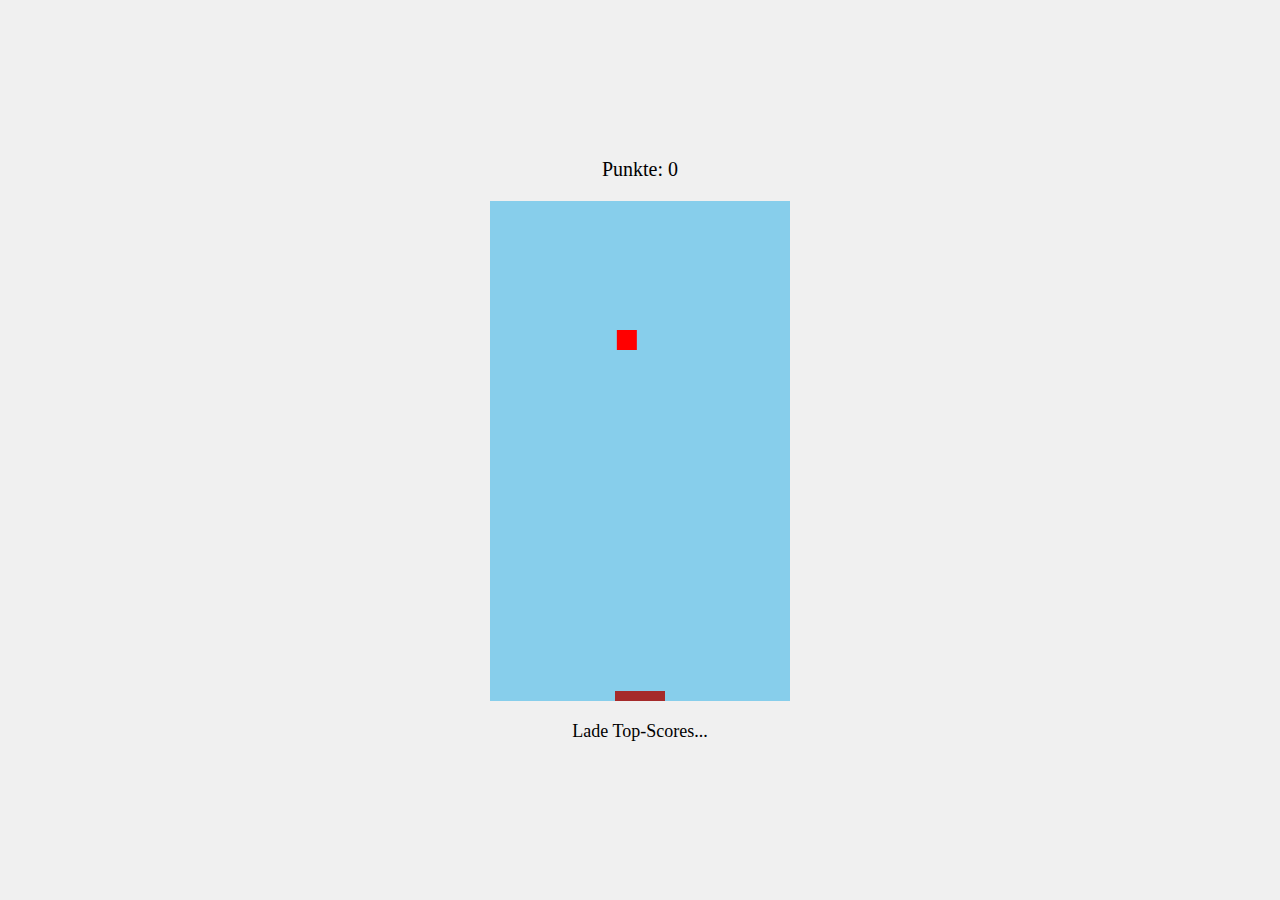
<file: game1/index.html>
<!DOCTYPE html>
<html lang="de">
<head>
    <meta charset="UTF-8">
    <meta name="viewport" content="width=device-width, initial-scale=1.0">
    <title>Einfaches Fangen-Spiel</title>
    <style>
        body {
            margin: 0;
            display: flex;
            flex-direction: column;
            justify-content: center;
            align-items: center;
            height: 100vh;
            background-color: #f0f0f0;
        }

        canvas {
            background-color: #87CEEB;
        }

        #scoreboard {
            font-size: 20px;
            margin-bottom: 20px;
        }

        #topScores {
            font-size: 18px;
            margin-top: 20px;
        }
    </style>
</head>
<body>
    <div id="scoreboard">Punkte: 0</div>
    <canvas id="gameCanvas" width="300" height="500"></canvas>
    <div id="topScores">Lade Top-Scores...</div>
    <script>
        const canvas = document.getElementById('gameCanvas');
        const ctx = canvas.getContext('2d');
        const scoreboard = document.getElementById('scoreboard');

        let basketX = canvas.width / 2 - 25;
        const basketWidth = 50;
        const basketHeight = 10;
        const basketSpeed = 5;

        let objectX = Math.random() * (canvas.width - 20);
        let objectY = 0;
        const objectSize = 20;
        const objectSpeed = 3;

        let score = 0;

        function drawBasket() {
            ctx.fillStyle = 'brown';
            ctx.fillRect(basketX, canvas.height - basketHeight, basketWidth, basketHeight);
        }

        function drawObject() {
            ctx.fillStyle = 'red';
            ctx.fillRect(objectX, objectY, objectSize, objectSize);
        }

        function updateScoreboard() {
            scoreboard.textContent = 'Punkte: ' + score;
        }

        function moveObject() {
            objectY += objectSpeed;

            if (objectY + objectSize > canvas.height) {
                if (objectX > basketX && objectX < basketX + basketWidth) {
                    score++;
                    updateScoreboard();
                    saveScore("Spieler", score);
                }
                resetObject();
            }
        }

        function resetObject() {
            objectX = Math.random() * (canvas.width - objectSize);
            objectY = 0;
        }

        function update() {
            ctx.clearRect(0, 0, canvas.width, canvas.height);
            drawBasket();
            drawObject();
            moveObject();

            requestAnimationFrame(update);
        }

        function moveBasket(e) {
            if (e.key === 'ArrowRight' && basketX + basketWidth < canvas.width) {
                basketX += basketSpeed;
            } else if (e.key === 'ArrowLeft' && basketX > 0) {
                basketX -= basketSpeed;
            }
        }

        function saveScore(playerName, score) {
            const xhr = new XMLHttpRequest();
            const url = "save_score.php";
            const params = "player_name=" + playerName + "&score=" + score;

            xhr.open("POST", url, true);
            xhr.setRequestHeader("Content-type", "application/x-www-form-urlencoded");
            xhr.onreadystatechange = function() {
                if (xhr.readyState === 4 && xhr.status === 200) {
                    console.log(xhr.responseText);
                }
            };
            xhr.send(params);
        }

        function getScores() {
            const xhr = new XMLHttpRequest();
            const url = "get_scores.php";

            xhr.open("GET", url, true);
            xhr.onreadystatechange = function() {
                if (xhr.readyState === 4 && xhr.status === 200) {
                    const scores = JSON.parse(xhr.responseText);
                    displayScores(scores);
                }
            };
            xhr.send();
        }

        function displayScores(scores) {
            let topScores = document.getElementById('topScores');
            topScores.innerHTML = "Top Scores:<br>";

            scores.forEach(function(score) {
                topScores.innerHTML += score.player_name + ": " + score.score + "<br>";
            });
        }

        document.addEventListener('keydown', moveBasket);
        update();
        getScores();
    </script>
</body>
</html>
</file>
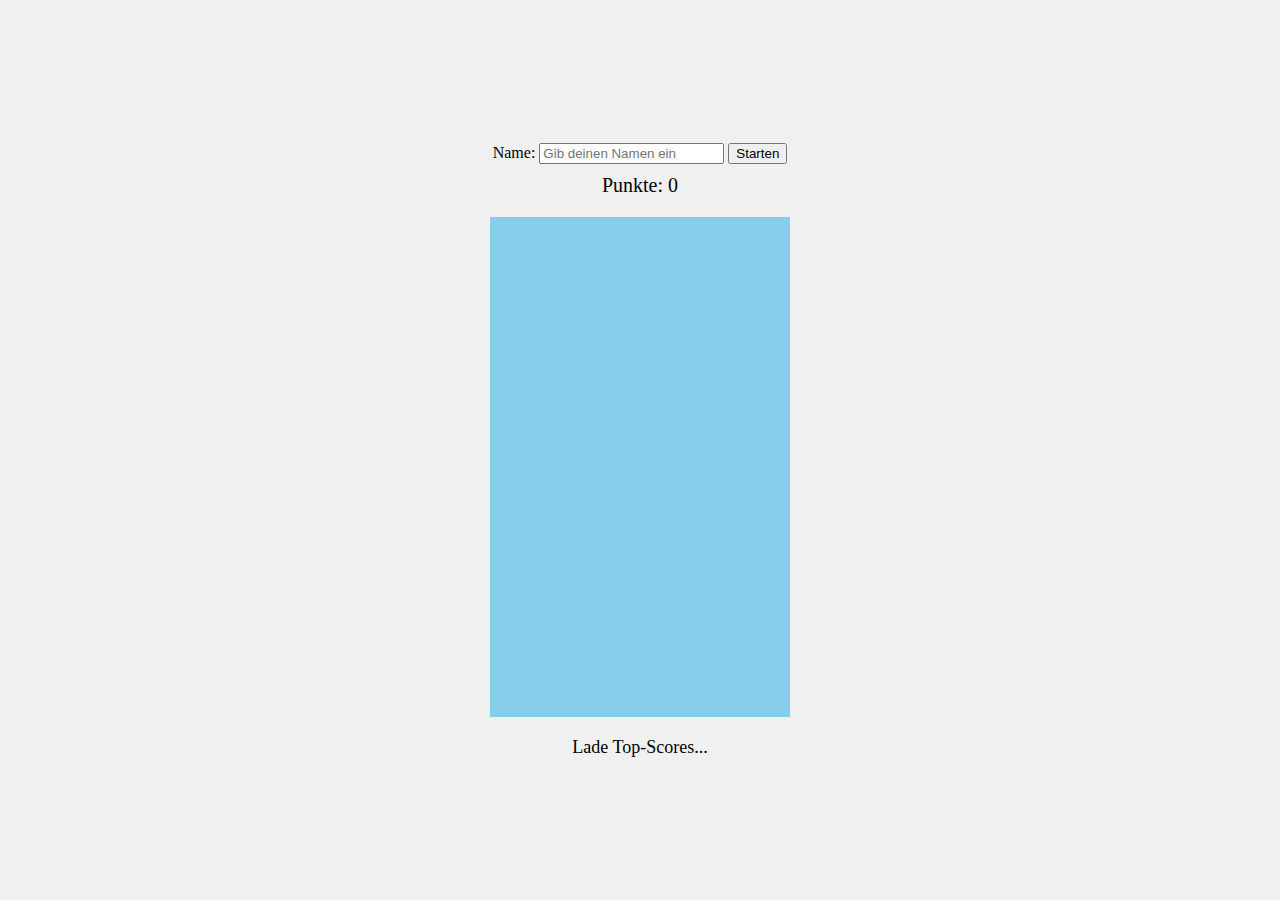
<file: games/game1/index.html>
<!DOCTYPE html>
<html lang="de">
<head>
    <meta charset="UTF-8">
    <meta name="viewport" content="width=device-width, initial-scale=1.0">
    <title>Einfaches Fangen-Spiel</title>
    <style>
        body {
            margin: 0;
            display: flex;
            flex-direction: column;
            justify-content: center;
            align-items: center;
            height: 100vh;
            background-color: #f0f0f0;
        }

        canvas {
            background-color: #87CEEB;
        }

        #scoreboard {
            font-size: 20px;
            margin-bottom: 20px;
        }

        #topScores {
            font-size: 18px;
            margin-top: 20px;
        }

        #nameInputContainer, #gameOverScreen {
            margin-bottom: 10px;
            text-align: center;
        }

        #gameOverScreen {
            display: none;
        }

        #gameOverScreen button {
            margin-top: 10px;
            padding: 10px 20px;
            font-size: 16px;
        }
    </style>
</head>
<body>
    <div id="nameInputContainer">
        <label for="playerName">Name: </label>
        <input type="text" id="playerName" placeholder="Gib deinen Namen ein">
        <button onclick="startGame()">Starten</button>
    </div>
    <div id="scoreboard">Punkte: 0</div>
    <canvas id="gameCanvas" width="300" height="500"></canvas>
    <div id="gameOverScreen">
        <h2>Game Over</h2>
        <p id="finalScore"></p>
        <button onclick="restartGame()">Nochmal spielen</button>
    </div>
    <div id="topScores">Lade Top-Scores...</div>
    <script>
        const canvas = document.getElementById('gameCanvas');
        const ctx = canvas.getContext('2d');
        const scoreboard = document.getElementById('scoreboard');
        const playerNameInput = document.getElementById('playerName');
        const gameOverScreen = document.getElementById('gameOverScreen');
        const finalScoreText = document.getElementById('finalScore');
        let playerName = '';

        let basketX = canvas.width / 2 - 25;
        const basketWidth = 50;
        const basketHeight = 10;
        const basketSpeed = 5;

        let objectX = Math.random() * (canvas.width - 20);
        let objectY = 0;
        const objectSize = 20;
        const objectSpeed = 3;

        let score = 0;
        let isGameOver = false;

        function drawBasket() {
            ctx.fillStyle = 'brown';
            ctx.fillRect(basketX, canvas.height - basketHeight, basketWidth, basketHeight);
        }

        function drawObject() {
            ctx.fillStyle = 'red';
            ctx.fillRect(objectX, objectY, objectSize, objectSize);
        }

        function updateScoreboard() {
            scoreboard.textContent = 'Punkte: ' + score;
        }

        function moveObject() {
            objectY += objectSpeed;

            if (objectY + objectSize > canvas.height) {
                if (objectX > basketX && objectX < basketX + basketWidth) {
                    score++;
                    updateScoreboard();
                } else {
                    gameOver();
                }
                resetObject();
            }
        }

        function resetObject() {
            objectX = Math.random() * (canvas.width - objectSize);
            objectY = 0;
        }

        function update() {
            if (!isGameOver) {
                ctx.clearRect(0, 0, canvas.width, canvas.height);
                drawBasket();
                drawObject();
                moveObject();

                requestAnimationFrame(update);
            }
        }

        function moveBasket(e) {
            if (e.key === 'ArrowRight' && basketX + basketWidth < canvas.width) {
                basketX += basketSpeed;
            } else if (e.key === 'ArrowLeft' && basketX > 0) {
                basketX -= basketSpeed;
            }
        }

        function gameOver() {
            isGameOver = true;
            saveScore(playerName, score);
            finalScoreText.textContent = 'Dein Punktestand: ' + score;
            gameOverScreen.style.display = 'block';
        }

        function restartGame() {
            isGameOver = false;
            score = 0;
            updateScoreboard();
            gameOverScreen.style.display = 'none';
            resetObject();
            update();
        }

        function saveScore(playerName, score) {
            const xhr = new XMLHttpRequest();
            const url = "save_score.php";
            const params = "player_name=" + encodeURIComponent(playerName) + "&score=" + score;

            xhr.open("POST", url, true);
            xhr.setRequestHeader("Content-type", "application/x-www-form-urlencoded");
            xhr.onreadystatechange = function() {
                if (xhr.readyState === 4 && xhr.status === 200) {
                    console.log(xhr.responseText);
                    getScores();
                }
            };
            xhr.send(params);
        }

        function getScores() {
            const xhr = new XMLHttpRequest();
            const url = "get_scores.php";

            xhr.open("GET", url, true);
            xhr.onreadystatechange = function() {
                if (xhr.readyState === 4 && xhr.status === 200) {
                    const scores = JSON.parse(xhr.responseText);
                    displayScores(scores);
                }
            };
            xhr.send();
        }

        function displayScores(scores) {
            let topScores = document.getElementById('topScores');
            topScores.innerHTML = "Top 5 Scores:<br>";

            scores.forEach(function(score) {
                topScores.innerHTML += score.player_name + ": " + score.score + "<br>";
            });
        }

        function startGame() {
            playerName = playerNameInput.value || "Spieler";
            document.getElementById('nameInputContainer').style.display = 'none';
            document.addEventListener('keydown', moveBasket);
            update();
            getScores();
        }
    </script>
</body>
</html>
</file>
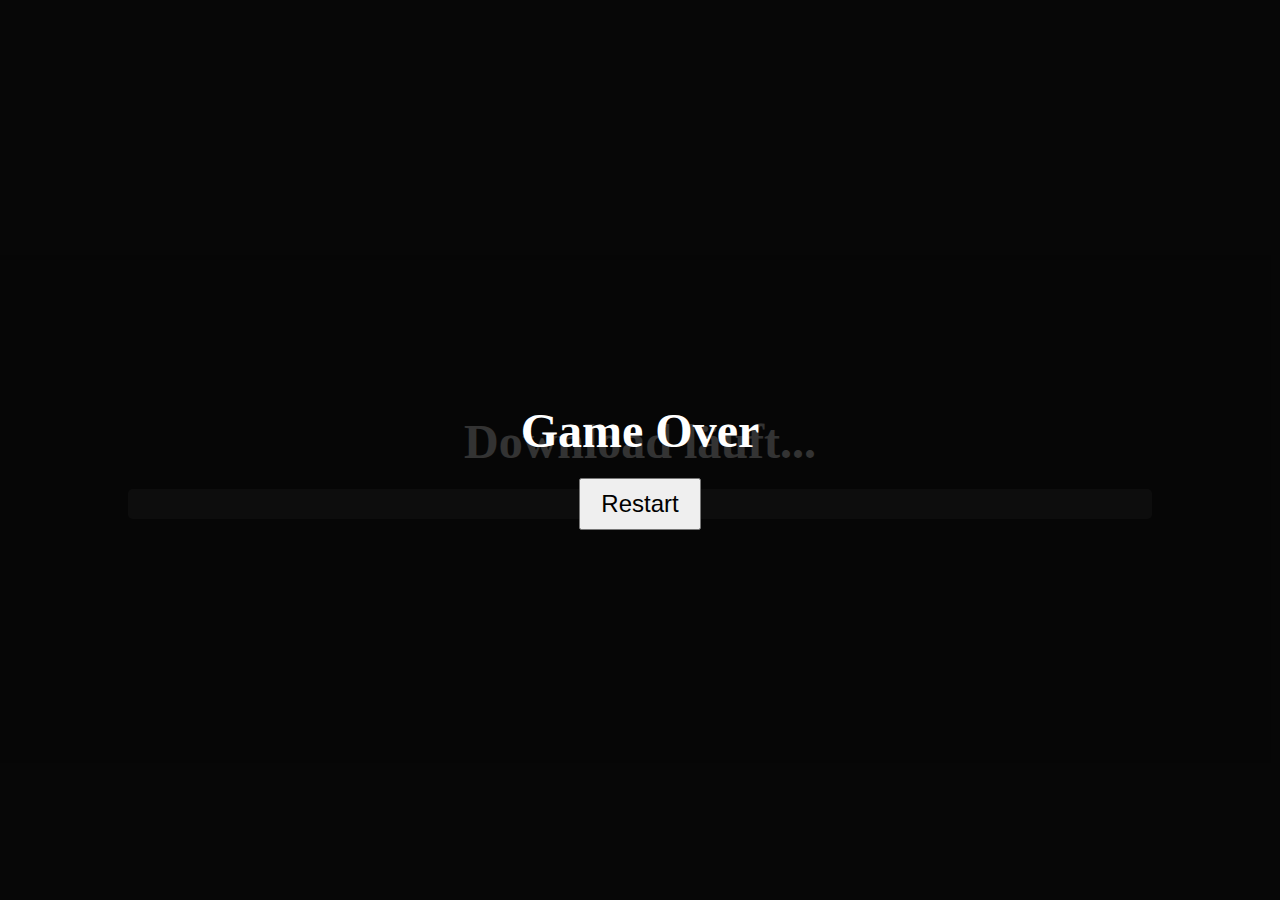
<file: games/pf/index.html>
<!DOCTYPE html>
<html lang="de">
<head>
    <meta charset="UTF-8">
    <meta name="viewport" content="width=device-width, initial-scale=1.0">
    <title>Einfaches Plattformspiel</title>
    <link rel="stylesheet" href="style.css">
</head>
<body>
    <div id="downloadScreen">
        <h1>Download läuft...</h1>
        <div id="progressBarContainer">
            <div id="progressBar"></div>
        </div>
    </div>
    <div id="game">
        <div id="player"></div>
        <div class="platform" style="left: 50px; top: 150px;"></div>
        <div class="platform" style="left: 150px; top: 250px;"></div>
        <div class="platform" style="left: 250px; top: 350px;"></div>
    </div>
    <div id="gameOverScreen">
        <h1>Game Over</h1>
        <button id="restartButton">Restart</button>
    </div>
    <script src="script.js"></script>
</body>
</html>
</file>
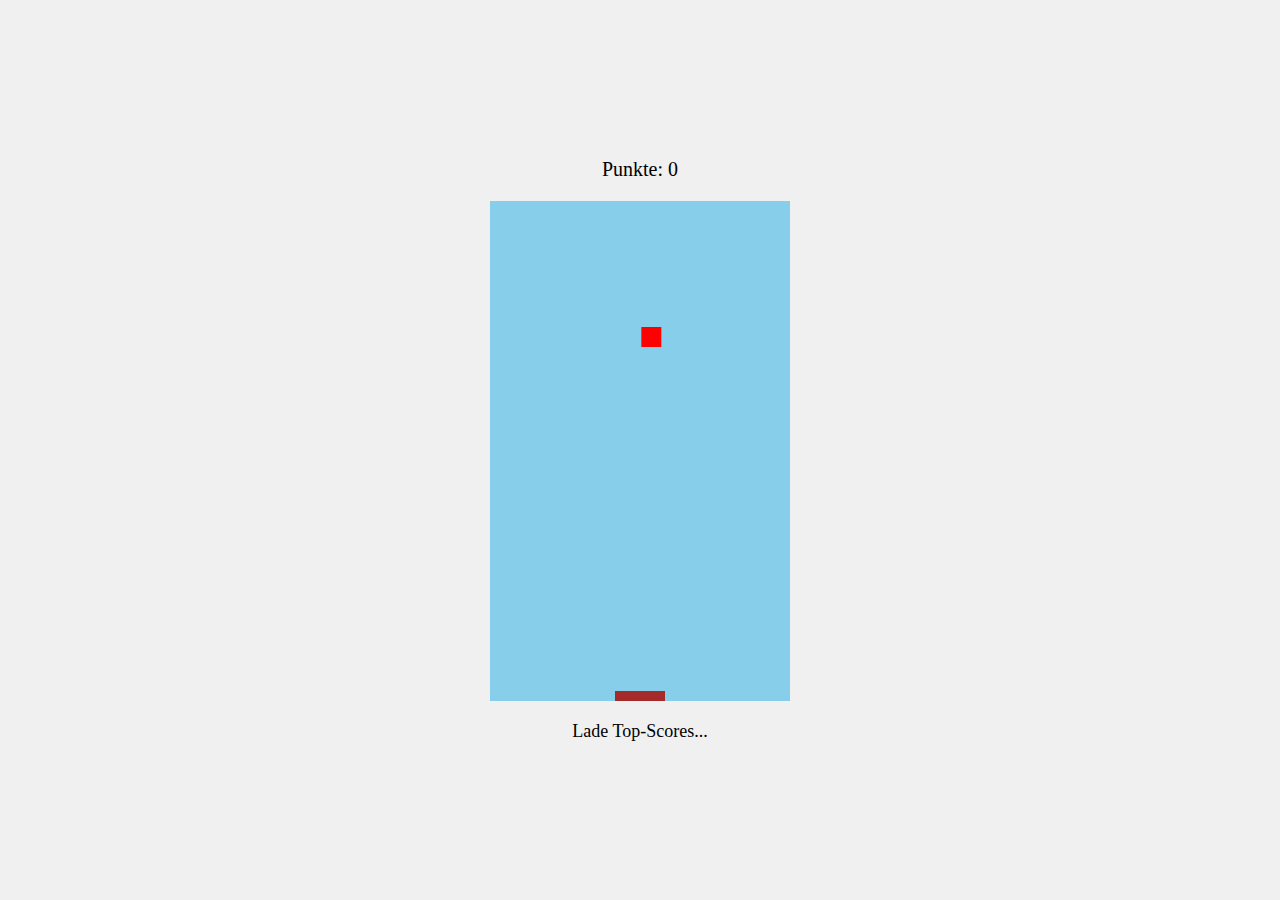
<file: markusstuefer.com/game1/index.html>
<!DOCTYPE html>
<html lang="de">
<head>
    <meta charset="UTF-8">
    <meta name="viewport" content="width=device-width, initial-scale=1.0">
    <title>Einfaches Fangen-Spiel</title>
    <style>
        body {
            margin: 0;
            display: flex;
            flex-direction: column;
            justify-content: center;
            align-items: center;
            height: 100vh;
            background-color: #f0f0f0;
        }

        canvas {
            background-color: #87CEEB;
        }

        #scoreboard {
            font-size: 20px;
            margin-bottom: 20px;
        }

        #topScores {
            font-size: 18px;
            margin-top: 20px;
        }
    </style>
</head>
<body>
    <div id="scoreboard">Punkte: 0</div>
    <canvas id="gameCanvas" width="300" height="500"></canvas>
    <div id="topScores">Lade Top-Scores...</div>
    <script>
        const canvas = document.getElementById('gameCanvas');
        const ctx = canvas.getContext('2d');
        const scoreboard = document.getElementById('scoreboard');

        let basketX = canvas.width / 2 - 25;
        const basketWidth = 50;
        const basketHeight = 10;
        const basketSpeed = 5;

        let objectX = Math.random() * (canvas.width - 20);
        let objectY = 0;
        const objectSize = 20;
        const objectSpeed = 3;

        let score = 0;

        function drawBasket() {
            ctx.fillStyle = 'brown';
            ctx.fillRect(basketX, canvas.height - basketHeight, basketWidth, basketHeight);
        }

        function drawObject() {
            ctx.fillStyle = 'red';
            ctx.fillRect(objectX, objectY, objectSize, objectSize);
        }

        function updateScoreboard() {
            scoreboard.textContent = 'Punkte: ' + score;
        }

        function moveObject() {
            objectY += objectSpeed;

            if (objectY + objectSize > canvas.height) {
                if (objectX > basketX && objectX < basketX + basketWidth) {
                    score++;
                    updateScoreboard();
                    saveScore("Spieler", score);
                }
                resetObject();
            }
        }

        function resetObject() {
            objectX = Math.random() * (canvas.width - objectSize);
            objectY = 0;
        }

        function update() {
            ctx.clearRect(0, 0, canvas.width, canvas.height);
            drawBasket();
            drawObject();
            moveObject();

            requestAnimationFrame(update);
        }

        function moveBasket(e) {
            if (e.key === 'ArrowRight' && basketX + basketWidth < canvas.width) {
                basketX += basketSpeed;
            } else if (e.key === 'ArrowLeft' && basketX > 0) {
                basketX -= basketSpeed;
            }
        }

        function saveScore(playerName, score) {
            const xhr = new XMLHttpRequest();
            const url = "save_score.php";
            const params = "player_name=" + playerName + "&score=" + score;

            xhr.open("POST", url, true);
            xhr.setRequestHeader("Content-type", "application/x-www-form-urlencoded");
            xhr.onreadystatechange = function() {
                if (xhr.readyState === 4 && xhr.status === 200) {
                    console.log(xhr.responseText);
                }
            };
            xhr.send(params);
        }

        function getScores() {
            const xhr = new XMLHttpRequest();
            const url = "get_scores.php";

            xhr.open("GET", url, true);
            xhr.onreadystatechange = function() {
                if (xhr.readyState === 4 && xhr.status === 200) {
                    const scores = JSON.parse(xhr.responseText);
                    displayScores(scores);
                }
            };
            xhr.send();
        }

        function displayScores(scores) {
            let topScores = document.getElementById('topScores');
            topScores.innerHTML = "Top Scores:<br>";

            scores.forEach(function(score) {
                topScores.innerHTML += score.player_name + ": " + score.score + "<br>";
            });
        }

        document.addEventListener('keydown', moveBasket);
        update();
        getScores();
    </script>
</body>
</html>
</file>
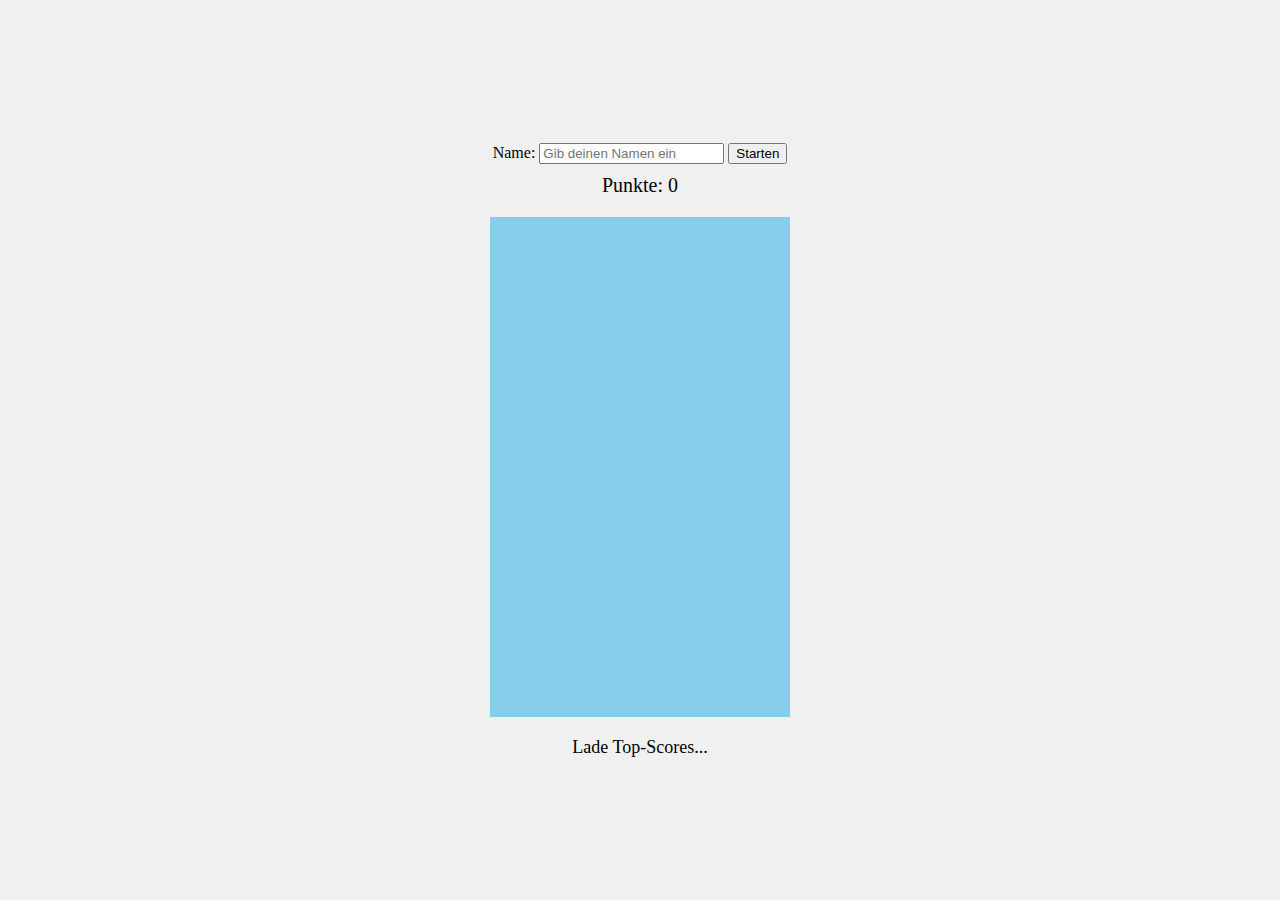
<file: markusstuefer.com/games/game1/index.html>
<!DOCTYPE html>
<html lang="de">
<head>
    <meta charset="UTF-8">
    <meta name="viewport" content="width=device-width, initial-scale=1.0">
    <title>Einfaches Fangen-Spiel</title>
    <style>
        body {
            margin: 0;
            display: flex;
            flex-direction: column;
            justify-content: center;
            align-items: center;
            height: 100vh;
            background-color: #f0f0f0;
        }

        canvas {
            background-color: #87CEEB;
        }

        #scoreboard {
            font-size: 20px;
            margin-bottom: 20px;
        }

        #topScores {
            font-size: 18px;
            margin-top: 20px;
        }

        #nameInputContainer, #gameOverScreen {
            margin-bottom: 10px;
            text-align: center;
        }

        #gameOverScreen {
            display: none;
        }

        #gameOverScreen button {
            margin-top: 10px;
            padding: 10px 20px;
            font-size: 16px;
        }
    </style>
</head>
<body>
    <div id="nameInputContainer">
        <label for="playerName">Name: </label>
        <input type="text" id="playerName" placeholder="Gib deinen Namen ein">
        <button onclick="startGame()">Starten</button>
    </div>
    <div id="scoreboard">Punkte: 0</div>
    <canvas id="gameCanvas" width="300" height="500"></canvas>
    <div id="gameOverScreen">
        <h2>Game Over</h2>
        <p id="finalScore"></p>
        <button onclick="restartGame()">Nochmal spielen</button>
    </div>
    <div id="topScores">Lade Top-Scores...</div>
    <script>
        const canvas = document.getElementById('gameCanvas');
        const ctx = canvas.getContext('2d');
        const scoreboard = document.getElementById('scoreboard');
        const playerNameInput = document.getElementById('playerName');
        const gameOverScreen = document.getElementById('gameOverScreen');
        const finalScoreText = document.getElementById('finalScore');
        let playerName = '';

        let basketX = canvas.width / 2 - 25;
        const basketWidth = 50;
        const basketHeight = 10;
        const basketSpeed = 5;

        let objectX = Math.random() * (canvas.width - 20);
        let objectY = 0;
        const objectSize = 20;
        const objectSpeed = 3;

        let score = 0;
        let isGameOver = false;

        function drawBasket() {
            ctx.fillStyle = 'brown';
            ctx.fillRect(basketX, canvas.height - basketHeight, basketWidth, basketHeight);
        }

        function drawObject() {
            ctx.fillStyle = 'red';
            ctx.fillRect(objectX, objectY, objectSize, objectSize);
        }

        function updateScoreboard() {
            scoreboard.textContent = 'Punkte: ' + score;
        }

        function moveObject() {
            objectY += objectSpeed;

            if (objectY + objectSize > canvas.height) {
                if (objectX > basketX && objectX < basketX + basketWidth) {
                    score++;
                    updateScoreboard();
                } else {
                    gameOver();
                }
                resetObject();
            }
        }

        function resetObject() {
            objectX = Math.random() * (canvas.width - objectSize);
            objectY = 0;
        }

        function update() {
            if (!isGameOver) {
                ctx.clearRect(0, 0, canvas.width, canvas.height);
                drawBasket();
                drawObject();
                moveObject();

                requestAnimationFrame(update);
            }
        }

        function moveBasket(e) {
            if (e.key === 'ArrowRight' && basketX + basketWidth < canvas.width) {
                basketX += basketSpeed;
            } else if (e.key === 'ArrowLeft' && basketX > 0) {
                basketX -= basketSpeed;
            }
        }

        function gameOver() {
            isGameOver = true;
            saveScore(playerName, score);
            finalScoreText.textContent = 'Dein Punktestand: ' + score;
            gameOverScreen.style.display = 'block';
        }

        function restartGame() {
            isGameOver = false;
            score = 0;
            updateScoreboard();
            gameOverScreen.style.display = 'none';
            resetObject();
            update();
        }

        function saveScore(playerName, score) {
            const xhr = new XMLHttpRequest();
            const url = "save_score.php";
            const params = "player_name=" + encodeURIComponent(playerName) + "&score=" + score;

            xhr.open("POST", url, true);
            xhr.setRequestHeader("Content-type", "application/x-www-form-urlencoded");
            xhr.onreadystatechange = function() {
                if (xhr.readyState === 4 && xhr.status === 200) {
                    console.log(xhr.responseText);
                    getScores();
                }
            };
            xhr.send(params);
        }

        function getScores() {
            const xhr = new XMLHttpRequest();
            const url = "get_scores.php";

            xhr.open("GET", url, true);
            xhr.onreadystatechange = function() {
                if (xhr.readyState === 4 && xhr.status === 200) {
                    const scores = JSON.parse(xhr.responseText);
                    displayScores(scores);
                }
            };
            xhr.send();
        }

        function displayScores(scores) {
            let topScores = document.getElementById('topScores');
            topScores.innerHTML = "Top 5 Scores:<br>";

            scores.forEach(function(score) {
                topScores.innerHTML += score.player_name + ": " + score.score + "<br>";
            });
        }

        function startGame() {
            playerName = playerNameInput.value || "Spieler";
            document.getElementById('nameInputContainer').style.display = 'none';
            document.addEventListener('keydown', moveBasket);
            update();
            getScores();
        }
    </script>
</body>
</html>
</file>
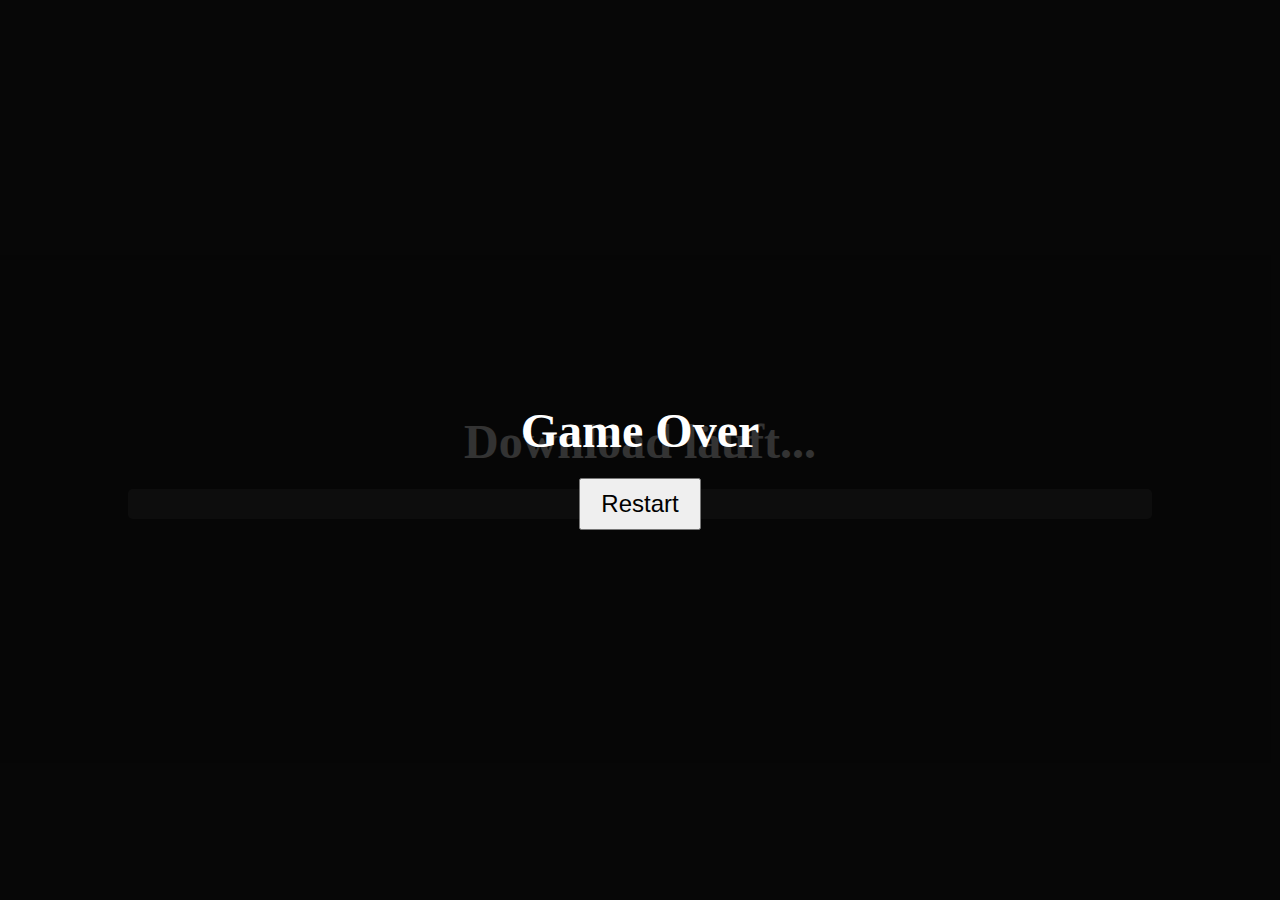
<file: markusstuefer.com/games/pf/index.html>
<!DOCTYPE html>
<html lang="de">
<head>
    <meta charset="UTF-8">
    <meta name="viewport" content="width=device-width, initial-scale=1.0">
    <title>Einfaches Plattformspiel</title>
    <link rel="stylesheet" href="style.css">
</head>
<body>
    <div id="downloadScreen">
        <h1>Download läuft...</h1>
        <div id="progressBarContainer">
            <div id="progressBar"></div>
        </div>
    </div>
    <div id="game">
        <div id="player"></div>
        <div class="platform" style="left: 50px; top: 150px;"></div>
        <div class="platform" style="left: 150px; top: 250px;"></div>
        <div class="platform" style="left: 250px; top: 350px;"></div>
    </div>
    <div id="gameOverScreen">
        <h1>Game Over</h1>
        <button id="restartButton">Restart</button>
    </div>
    <script src="script.js"></script>
</body>
</html>
</file>
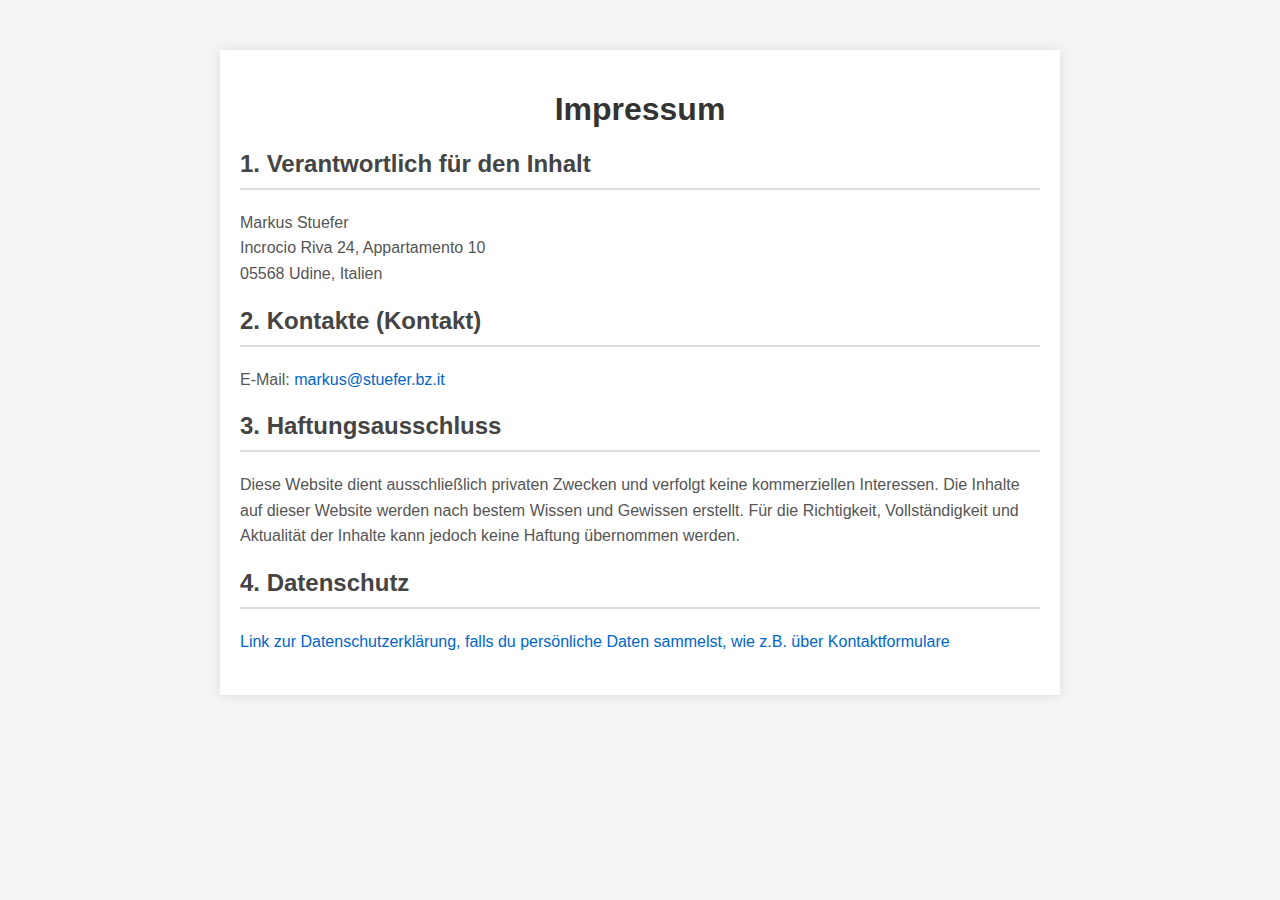
<file: impressum.html>
<!DOCTYPE html>
<html lang="de">
<head>
    <meta charset="UTF-8">
    <meta name="viewport" content="width=device-width, initial-scale=1.0">
    <title>Impressum</title>
    <style>
        body {
            font-family: Arial, sans-serif;
            background-color: #f4f4f4;
            margin: 0;
            padding: 0;
        }

        .container {
            width: 80%;
            max-width: 800px;
            margin: 50px auto;
            background-color: #fff;
            padding: 20px;
            box-shadow: 0 0 10px rgba(0, 0, 0, 0.1);
        }

        h1 {
            text-align: center;
            color: #333;
        }

        h2 {
            color: #444;
            border-bottom: 2px solid #ddd;
            padding-bottom: 10px;
            margin-bottom: 20px;
        }

        p {
            color: #555;
            line-height: 1.6;
            margin-bottom: 20px;
        }

        a {
            color: #0066cc;
            text-decoration: none;
        }

        a:hover {
            text-decoration: underline;
        }
    </style>
</head>
<body>
    <div class="container">
        <h1>Impressum</h1>
        
        <section>
            <h2>1. Verantwortlich f&uuml;r den Inhalt</h2>
            <p>Markus Stuefer<br>
            Incrocio Riva 24, Appartamento 10<br>
            05568 Udine, Italien</p>
        </section>
        
        <section>
            <h2>2. Kontakte (Kontakt)</h2>
            <p>E-Mail: <a href="mailto:markus@stuefer.bz.it">markus@stuefer.bz.it</a></p>
        </section>
        
        <section>
            <h2>3. Haftungsausschluss</h2>
            <p>Diese Website dient ausschlie&szlig;lich privaten Zwecken und verfolgt keine kommerziellen Interessen. Die Inhalte auf dieser Website werden nach bestem Wissen und Gewissen erstellt. F&uuml;r die Richtigkeit, Vollst&auml;ndigkeit und Aktualit&auml;t der Inhalte kann jedoch keine Haftung &uuml;bernommen werden.</p>
        </section>
        
        <section>
            <h2>4. Datenschutz</h2>
            <p><a href="da.html">Link zur Datenschutzerkl&auml;rung, falls du pers&ouml;nliche Daten sammelst, wie z.B. &uuml;ber Kontaktformulare</a></p>
        </section>
    </div>
</body>
</html>
</file>
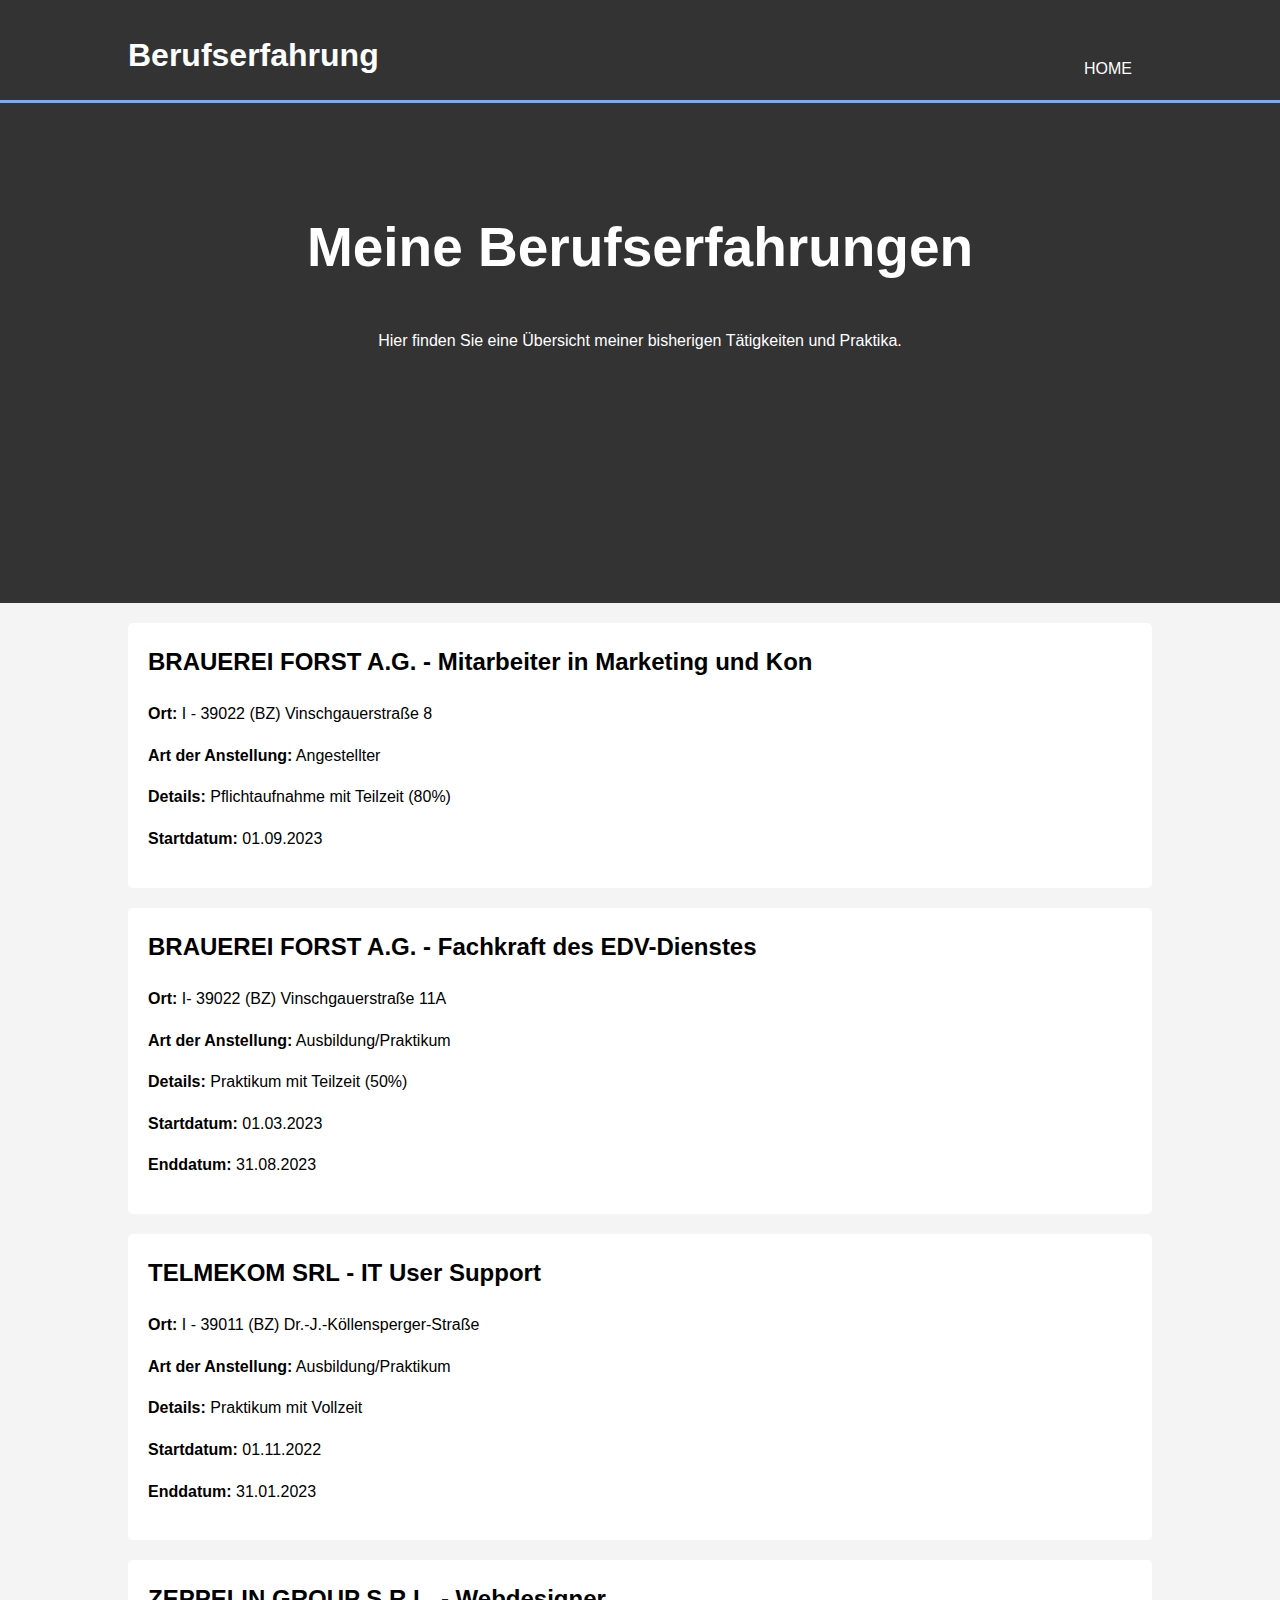
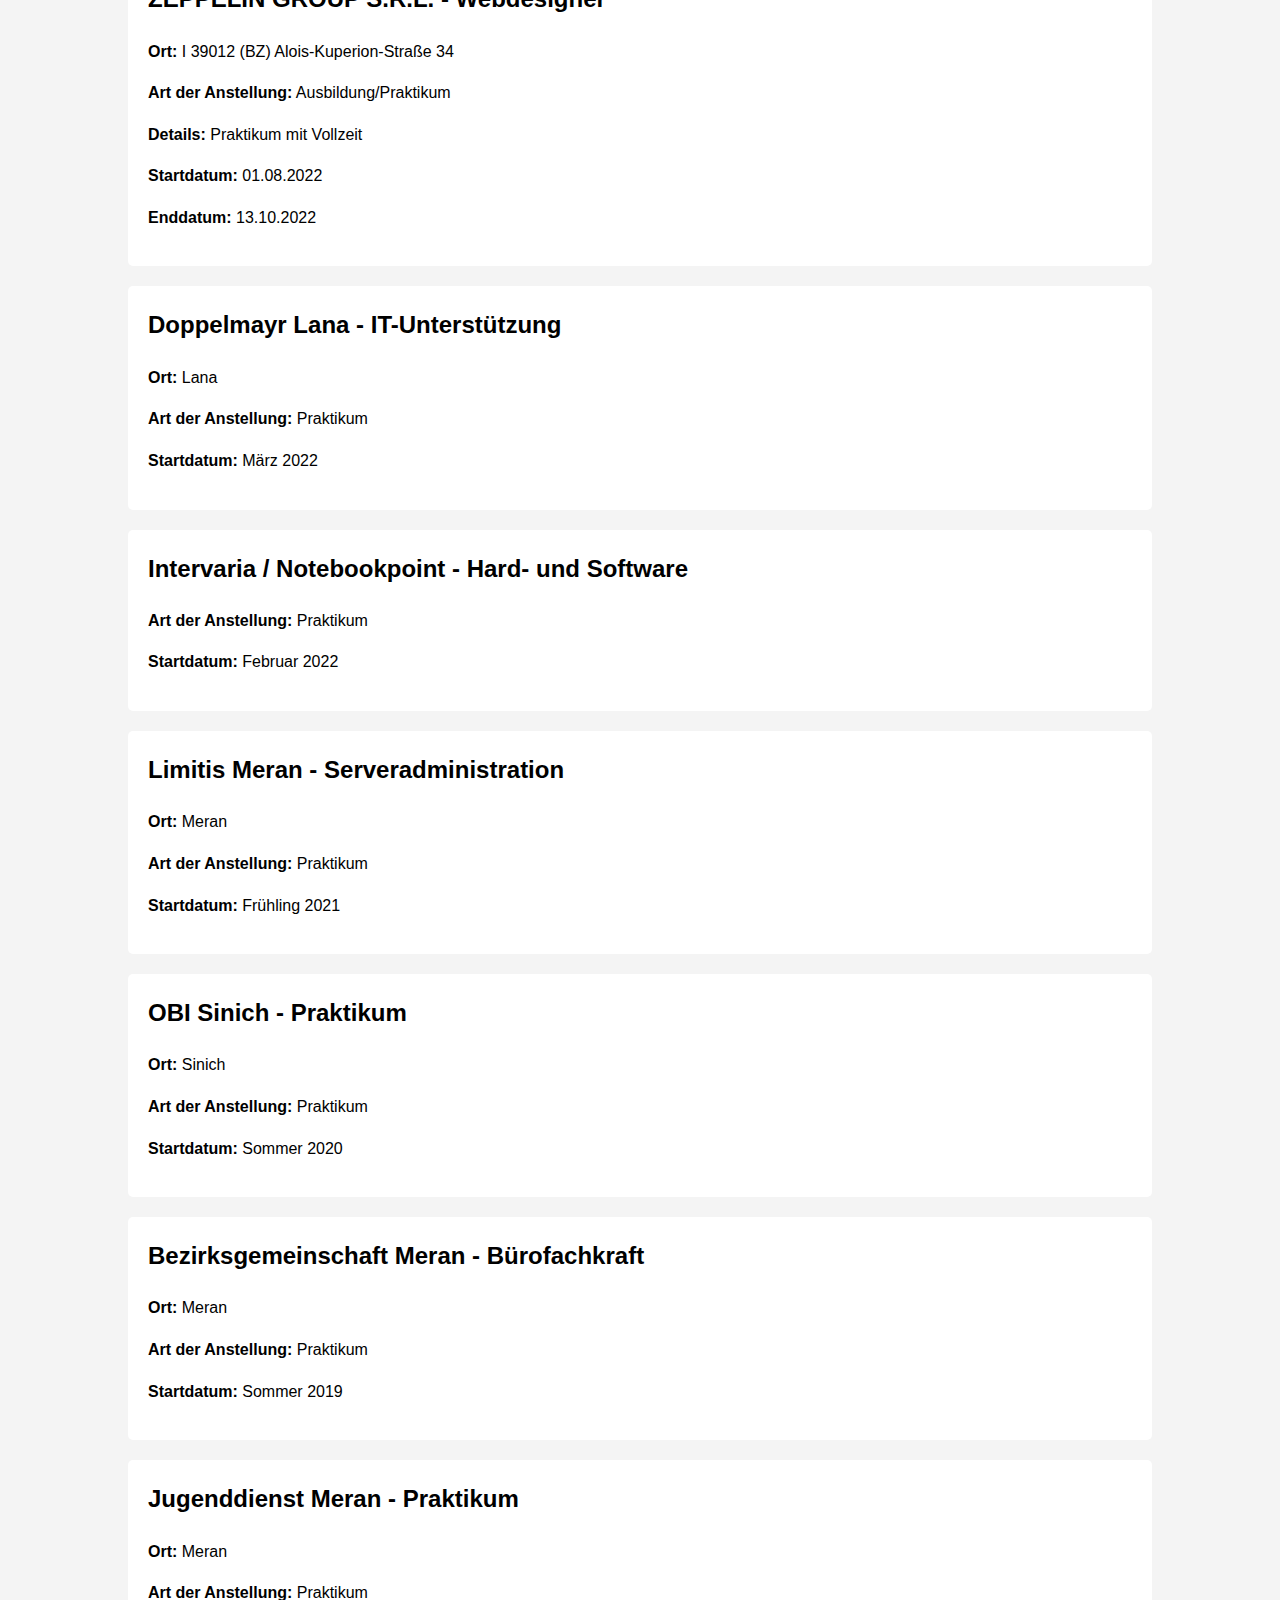
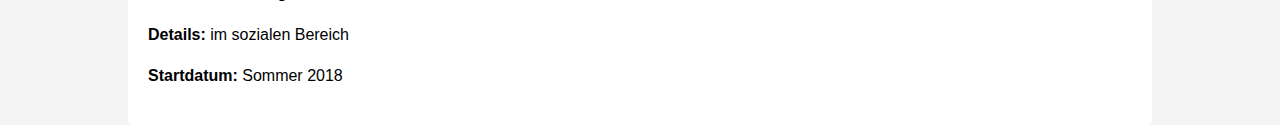
<file: html/beruf.html>
<!DOCTYPE html>
<html lang="de">
<head>
    <meta charset="UTF-8">
    <meta name="viewport" content="width=device-width, initial-scale=1.0">
    <title>Berufserfahrung</title>
    <style>
        body {
            font-family: Arial, sans-serif;
            line-height: 1.6;
            margin: 0;
            padding: 0;
            background-color: #f4f4f4;
        }
        .container {
            width: 80%;
            margin: auto;
            overflow: hidden;
        }
        header {
            background: #333;
            color: #fff;
            padding-top: 30px;
            min-height: 70px;
            border-bottom: #77aaff 3px solid;
        }
        header a {
            color: #fff;
            text-decoration: none;
            text-transform: uppercase;
            font-size: 16px;
        }
        header ul {
            padding: 0;
            list-style: none;
        }
        header li {
            float: left;
            display: inline;
            padding: 0 20px 0 20px;
        }
        header #branding {
            float: left;
        }
        header #branding h1 {
            margin: 0;
        }
        header nav {
            float: right;
            margin-top: 10px;
        }
        .showcase {
            min-height: 400px;
            background: #333;
            color: #fff;
            text-align: center;
            padding-top: 100px;
        }
        .showcase h1 {
            font-size: 55px;
            margin-top: 0;
        }
        .section {
            padding: 20px;
            background: #fff;
            margin-top: 20px;
            border-radius: 5px;
        }
        .section h2 {
            margin-top: 0;
        }
    </style>
</head>
<body>
    <header>
        <div class="container">
            <div id="branding">
                <h1>Berufserfahrung</h1>
            </div>
            <nav>
                <ul>
                    <li><a href="../">Home</a></li>
                </ul>
            </nav>
        </div>
    </header>

    <section class="showcase">
        <div class="container">
            <h1>Meine Berufserfahrungen</h1>
            <p>Hier finden Sie eine &Uuml;bersicht meiner bisherigen T&auml;tigkeiten und Praktika.</p>
        </div>
    </section>

    <div class="container">
        <section class="section">
            <h2>BRAUEREI FORST A.G. - Mitarbeiter in Marketing und Kon</h2>
            <p><strong>Ort:</strong> I - 39022 (BZ) Vinschgauerstra&szlig;e 8</p>
            <p><strong>Art der Anstellung:</strong> Angestellter</p>
            <p><strong>Details:</strong> Pflichtaufnahme mit Teilzeit (80%)</p>
            <p><strong>Startdatum:</strong> 01.09.2023</p>
        </section>

        <section class="section">
            <h2>BRAUEREI FORST A.G. - Fachkraft des EDV-Dienstes</h2>
            <p><strong>Ort:</strong> I- 39022 (BZ) Vinschgauerstra&szlig;e 11A</p>
            <p><strong>Art der Anstellung:</strong> Ausbildung/Praktikum</p>
            <p><strong>Details:</strong> Praktikum mit Teilzeit (50%)</p>
            <p><strong>Startdatum:</strong> 01.03.2023</p>
            <p><strong>Enddatum:</strong> 31.08.2023</p>
        </section>

        <section class="section">
            <h2>TELMEKOM SRL - IT User Support</h2>
            <p><strong>Ort:</strong> I - 39011 (BZ) Dr.-J.-K&ouml;llensperger-Stra&szlig;e</p>
            <p><strong>Art der Anstellung:</strong> Ausbildung/Praktikum</p>
            <p><strong>Details:</strong> Praktikum mit Vollzeit</p>
            <p><strong>Startdatum:</strong> 01.11.2022</p>
            <p><strong>Enddatum:</strong> 31.01.2023</p>
        </section>

        <section class="section">
            <h2>ZEPPELIN GROUP S.R.L. - Webdesigner</h2>
            <p><strong>Ort:</strong> I 39012 (BZ) Alois-Kuperion-Stra&szlig;e 34</p>
            <p><strong>Art der Anstellung:</strong> Ausbildung/Praktikum</p>
            <p><strong>Details:</strong> Praktikum mit Vollzeit</p>
            <p><strong>Startdatum:</strong> 01.08.2022</p>
            <p><strong>Enddatum:</strong> 13.10.2022</p>
        </section>

        <section class="section">
            <h2>Doppelmayr Lana - IT-Unterst&uuml;tzung</h2>
            <p><strong>Ort:</strong> Lana</p>
            <p><strong>Art der Anstellung:</strong> Praktikum</p>
            <p><strong>Startdatum:</strong> M&auml;rz 2022</p>
        </section>

        <section class="section">
            <h2>Intervaria / Notebookpoint - Hard- und Software</h2>
            <p><strong>Art der Anstellung:</strong> Praktikum</p>
            <p><strong>Startdatum:</strong> Februar 2022</p>
        </section>

        <section class="section">
            <h2>Limitis Meran - Serveradministration</h2>
            <p><strong>Ort:</strong> Meran</p>
            <p><strong>Art der Anstellung:</strong> Praktikum</p>
            <p><strong>Startdatum:</strong> Fr&uuml;hling 2021</p>
        </section>

        <section class="section">
            <h2>OBI Sinich - Praktikum</h2>
            <p><strong>Ort:</strong> Sinich</p>
            <p><strong>Art der Anstellung:</strong> Praktikum</p>
            <p><strong>Startdatum:</strong> Sommer 2020</p>
        </section>

        <section class="section">
            <h2>Bezirksgemeinschaft Meran - B&uuml;rofachkraft</h2>
            <p><strong>Ort:</strong> Meran</p>
            <p><strong>Art der Anstellung:</strong> Praktikum</p>
            <p><strong>Startdatum:</strong> Sommer 2019</p>
        </section>

        <section class="section">
            <h2>Jugenddienst Meran - Praktikum</h2>
            <p><strong>Ort:</strong> Meran</p>
            <p><strong>Art der Anstellung:</strong> Praktikum</p>
            <p><strong>Details:</strong> im sozialen Bereich</p>
            <p><strong>Startdatum:</strong> Sommer 2018</p>
        </section>
    </div>
</body>
</html>
</file>
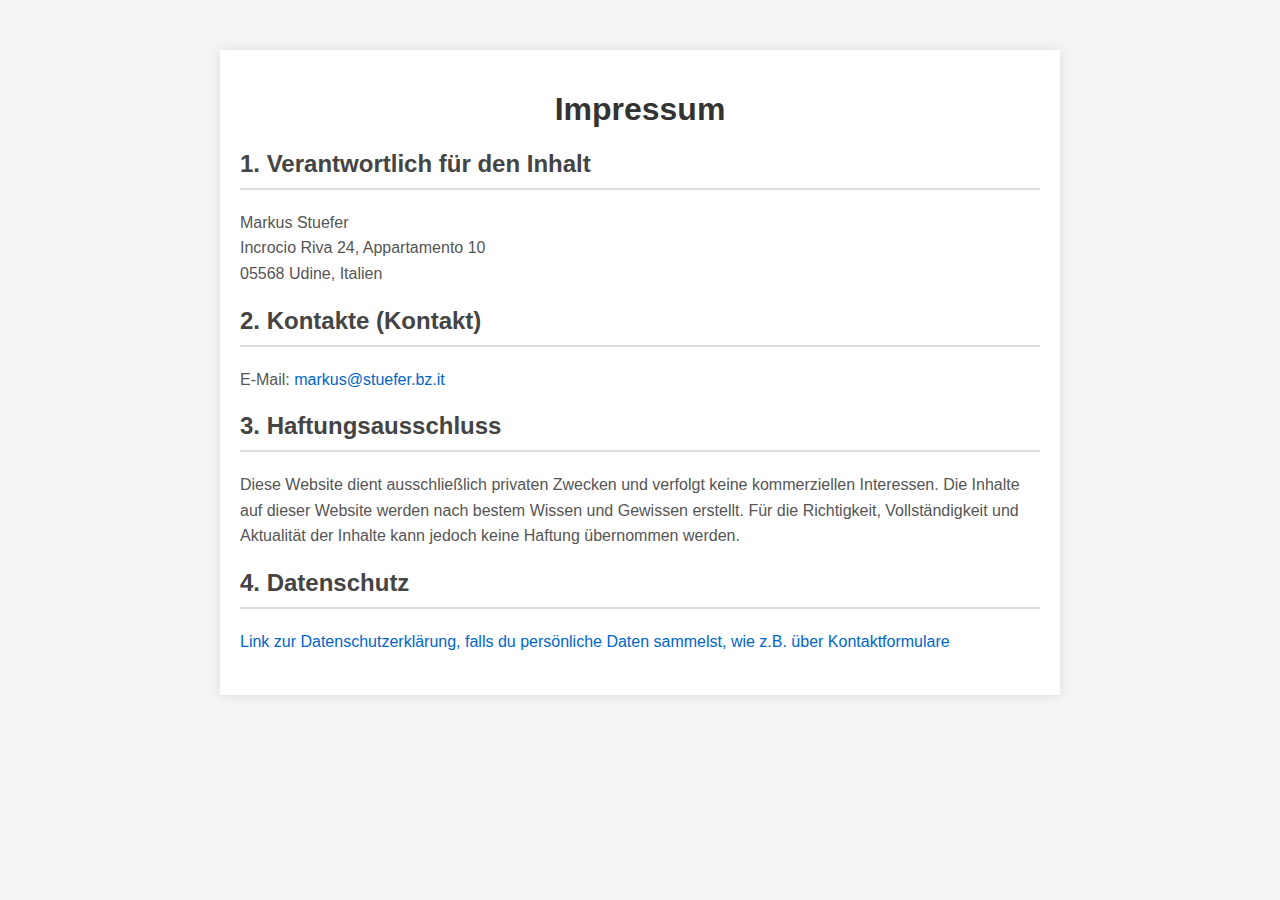
<file: markusstuefer.com/impressum.html>
<!DOCTYPE html>
<html lang="de">
<head>
    <meta charset="UTF-8">
    <meta name="viewport" content="width=device-width, initial-scale=1.0">
    <title>Impressum</title>
    <style>
        body {
            font-family: Arial, sans-serif;
            background-color: #f4f4f4;
            margin: 0;
            padding: 0;
        }

        .container {
            width: 80%;
            max-width: 800px;
            margin: 50px auto;
            background-color: #fff;
            padding: 20px;
            box-shadow: 0 0 10px rgba(0, 0, 0, 0.1);
        }

        h1 {
            text-align: center;
            color: #333;
        }

        h2 {
            color: #444;
            border-bottom: 2px solid #ddd;
            padding-bottom: 10px;
            margin-bottom: 20px;
        }

        p {
            color: #555;
            line-height: 1.6;
            margin-bottom: 20px;
        }

        a {
            color: #0066cc;
            text-decoration: none;
        }

        a:hover {
            text-decoration: underline;
        }
    </style>
</head>
<body>
    <div class="container">
        <h1>Impressum</h1>
        
        <section>
            <h2>1. Verantwortlich f&uuml;r den Inhalt</h2>
            <p>Markus Stuefer<br>
            Incrocio Riva 24, Appartamento 10<br>
            05568 Udine, Italien</p>
        </section>
        
        <section>
            <h2>2. Kontakte (Kontakt)</h2>
            <p>E-Mail: <a href="mailto:markus@stuefer.bz.it">markus@stuefer.bz.it</a></p>
        </section>
        
        <section>
            <h2>3. Haftungsausschluss</h2>
            <p>Diese Website dient ausschlie&szlig;lich privaten Zwecken und verfolgt keine kommerziellen Interessen. Die Inhalte auf dieser Website werden nach bestem Wissen und Gewissen erstellt. F&uuml;r die Richtigkeit, Vollst&auml;ndigkeit und Aktualit&auml;t der Inhalte kann jedoch keine Haftung &uuml;bernommen werden.</p>
        </section>
        
        <section>
            <h2>4. Datenschutz</h2>
            <p><a href="da.html">Link zur Datenschutzerkl&auml;rung, falls du pers&ouml;nliche Daten sammelst, wie z.B. &uuml;ber Kontaktformulare</a></p>
        </section>
    </div>
</body>
</html>
</file>
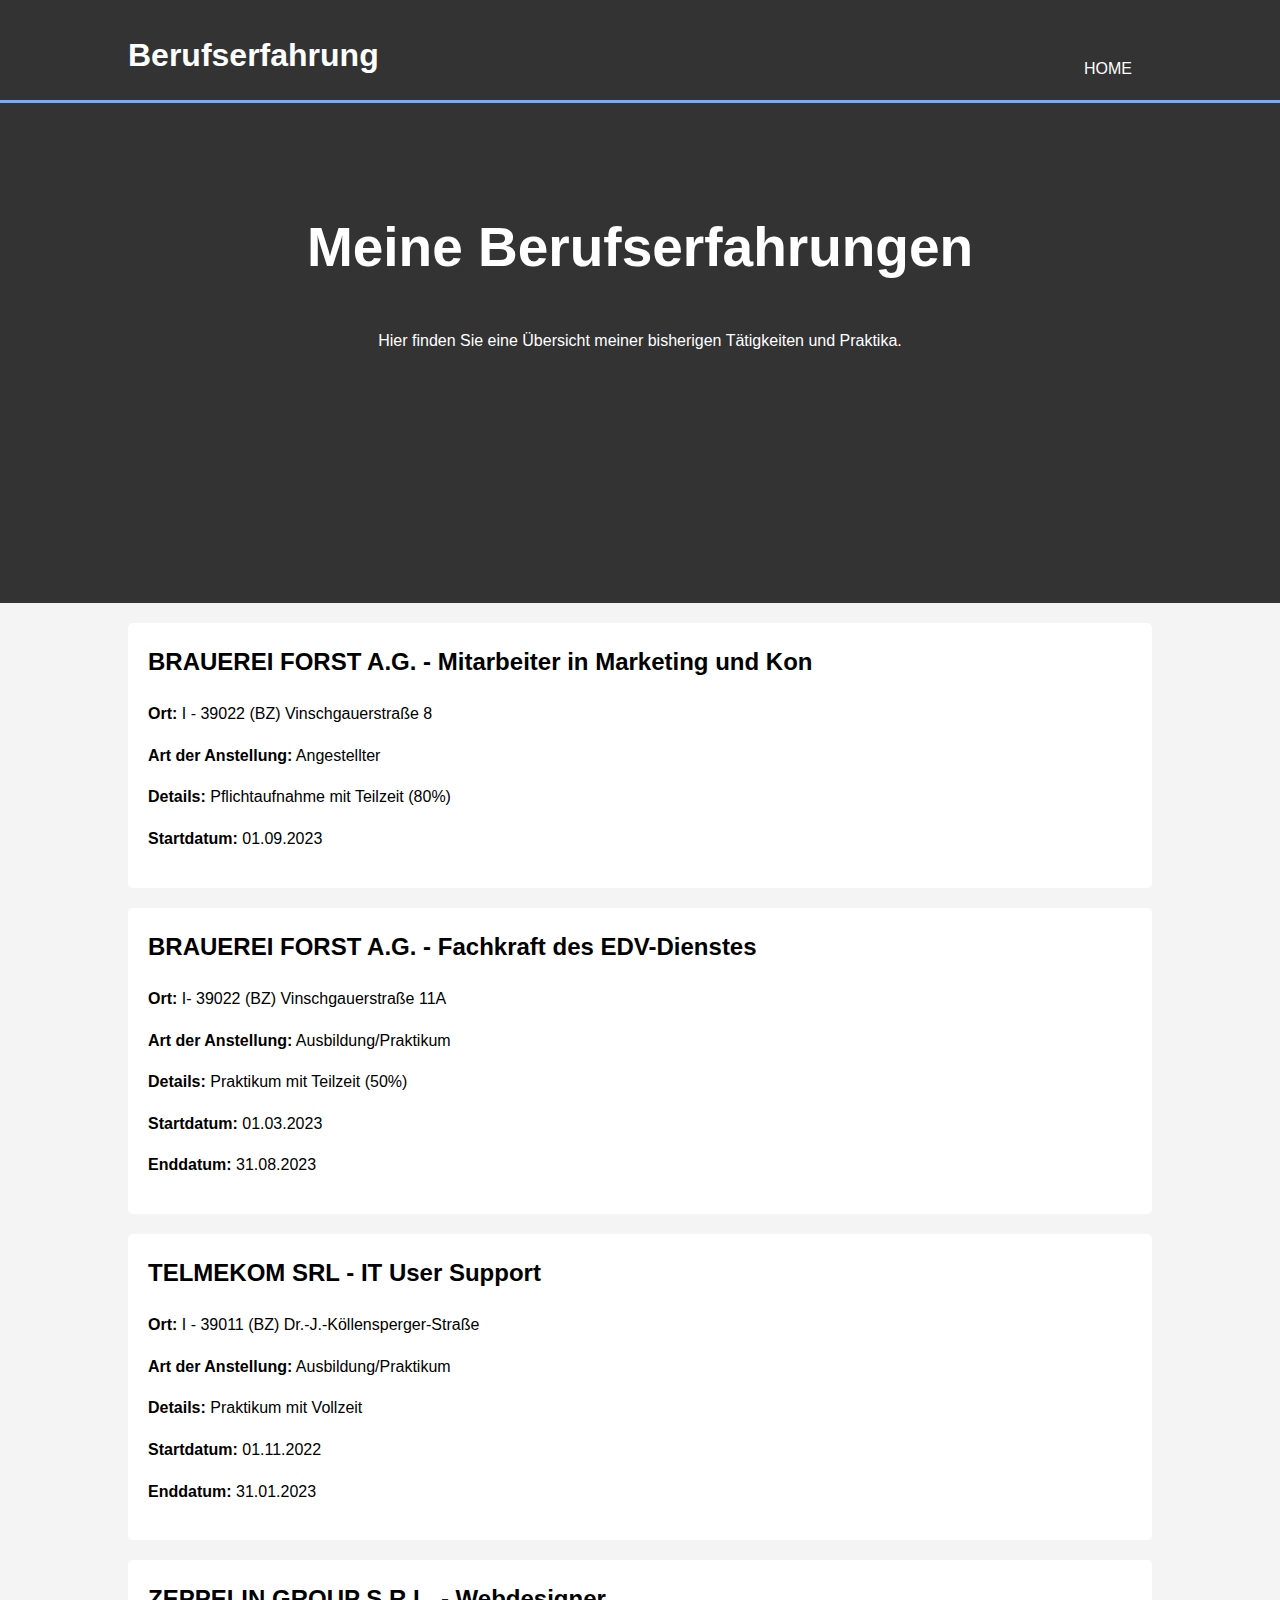
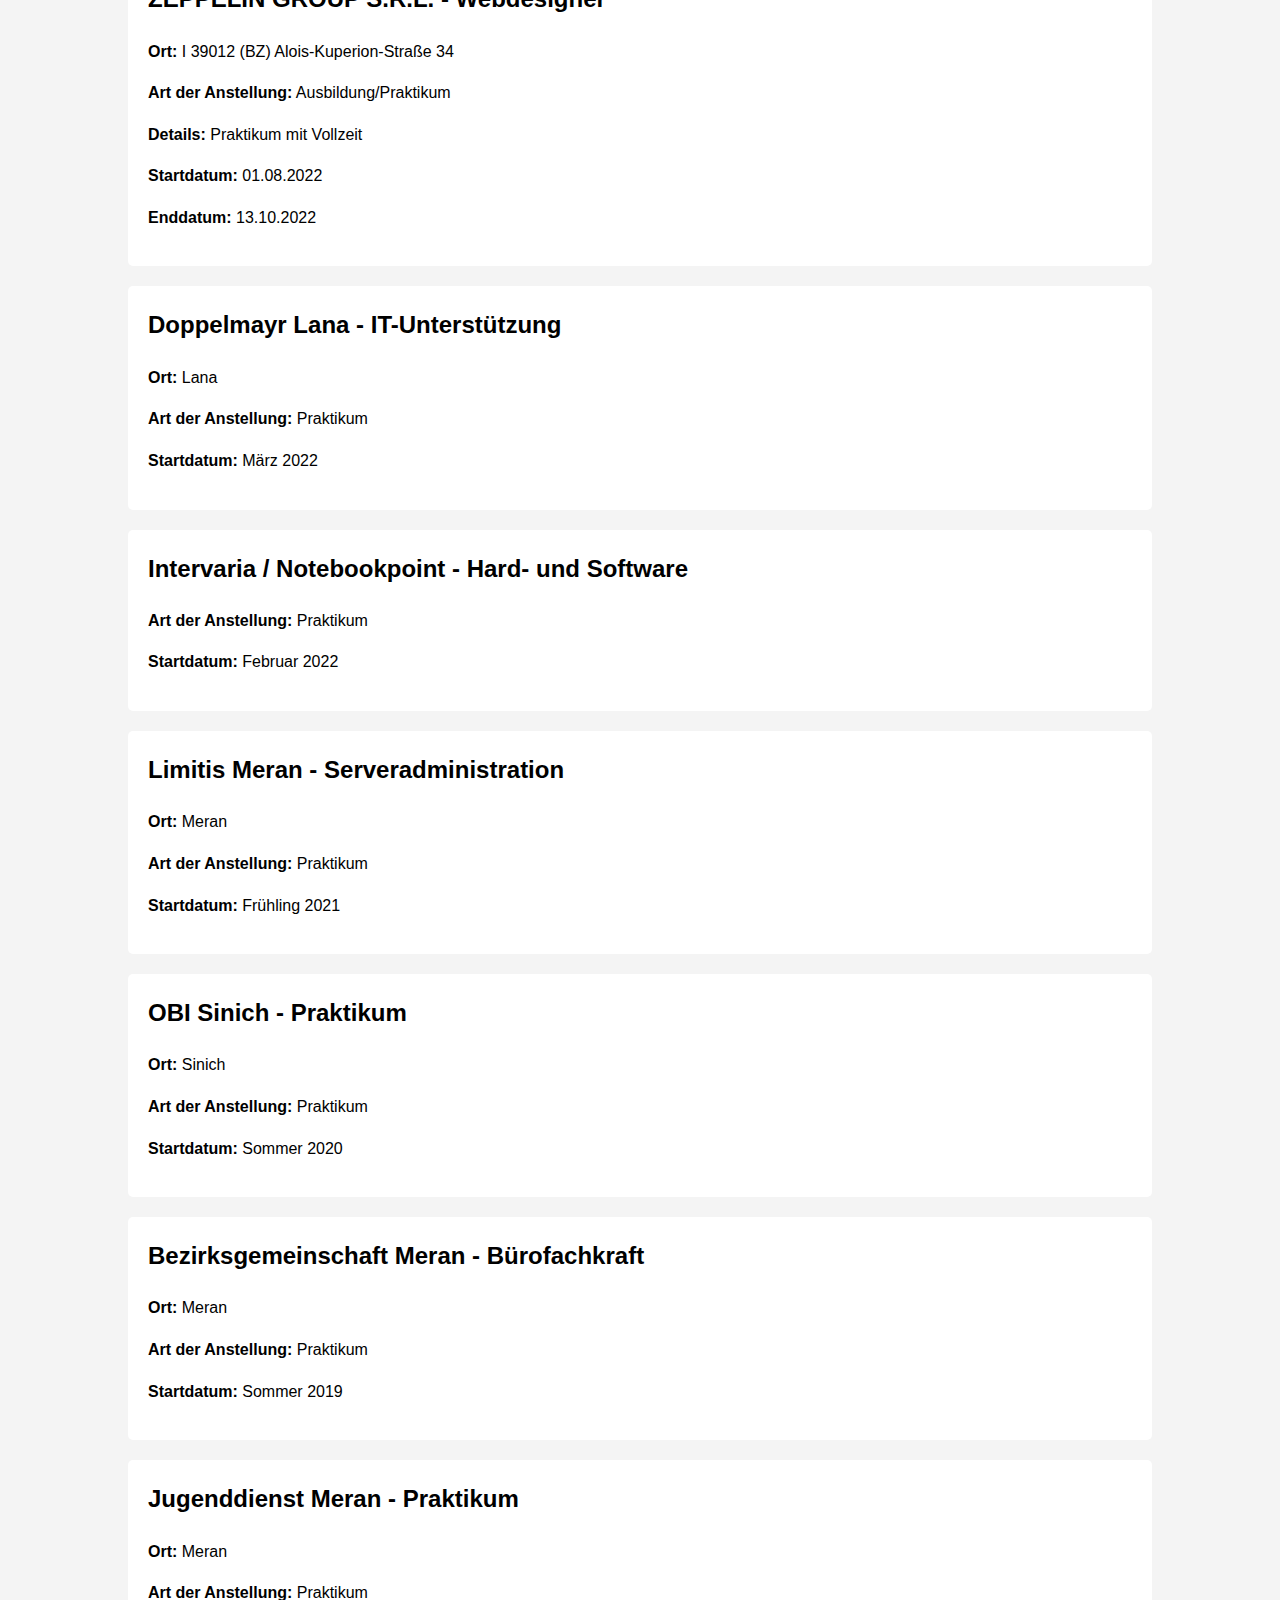
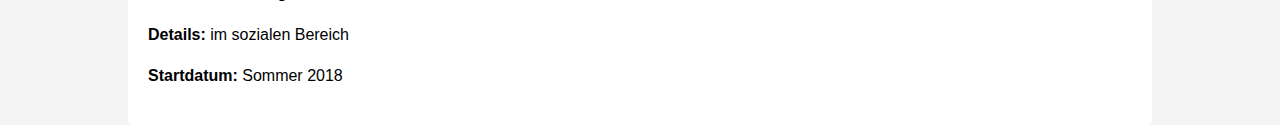
<file: markusstuefer.com/html/beruf.html>
<!DOCTYPE html>
<html lang="de">
<head>
    <meta charset="UTF-8">
    <meta name="viewport" content="width=device-width, initial-scale=1.0">
    <title>Berufserfahrung</title>
    <style>
        body {
            font-family: Arial, sans-serif;
            line-height: 1.6;
            margin: 0;
            padding: 0;
            background-color: #f4f4f4;
        }
        .container {
            width: 80%;
            margin: auto;
            overflow: hidden;
        }
        header {
            background: #333;
            color: #fff;
            padding-top: 30px;
            min-height: 70px;
            border-bottom: #77aaff 3px solid;
        }
        header a {
            color: #fff;
            text-decoration: none;
            text-transform: uppercase;
            font-size: 16px;
        }
        header ul {
            padding: 0;
            list-style: none;
        }
        header li {
            float: left;
            display: inline;
            padding: 0 20px 0 20px;
        }
        header #branding {
            float: left;
        }
        header #branding h1 {
            margin: 0;
        }
        header nav {
            float: right;
            margin-top: 10px;
        }
        .showcase {
            min-height: 400px;
            background: #333;
            color: #fff;
            text-align: center;
            padding-top: 100px;
        }
        .showcase h1 {
            font-size: 55px;
            margin-top: 0;
        }
        .section {
            padding: 20px;
            background: #fff;
            margin-top: 20px;
            border-radius: 5px;
        }
        .section h2 {
            margin-top: 0;
        }
    </style>
</head>
<body>
    <header>
        <div class="container">
            <div id="branding">
                <h1>Berufserfahrung</h1>
            </div>
            <nav>
                <ul>
                    <li><a href="../">Home</a></li>
                </ul>
            </nav>
        </div>
    </header>

    <section class="showcase">
        <div class="container">
            <h1>Meine Berufserfahrungen</h1>
            <p>Hier finden Sie eine &Uuml;bersicht meiner bisherigen T&auml;tigkeiten und Praktika.</p>
        </div>
    </section>

    <div class="container">
        <section class="section">
            <h2>BRAUEREI FORST A.G. - Mitarbeiter in Marketing und Kon</h2>
            <p><strong>Ort:</strong> I - 39022 (BZ) Vinschgauerstra&szlig;e 8</p>
            <p><strong>Art der Anstellung:</strong> Angestellter</p>
            <p><strong>Details:</strong> Pflichtaufnahme mit Teilzeit (80%)</p>
            <p><strong>Startdatum:</strong> 01.09.2023</p>
        </section>

        <section class="section">
            <h2>BRAUEREI FORST A.G. - Fachkraft des EDV-Dienstes</h2>
            <p><strong>Ort:</strong> I- 39022 (BZ) Vinschgauerstra&szlig;e 11A</p>
            <p><strong>Art der Anstellung:</strong> Ausbildung/Praktikum</p>
            <p><strong>Details:</strong> Praktikum mit Teilzeit (50%)</p>
            <p><strong>Startdatum:</strong> 01.03.2023</p>
            <p><strong>Enddatum:</strong> 31.08.2023</p>
        </section>

        <section class="section">
            <h2>TELMEKOM SRL - IT User Support</h2>
            <p><strong>Ort:</strong> I - 39011 (BZ) Dr.-J.-K&ouml;llensperger-Stra&szlig;e</p>
            <p><strong>Art der Anstellung:</strong> Ausbildung/Praktikum</p>
            <p><strong>Details:</strong> Praktikum mit Vollzeit</p>
            <p><strong>Startdatum:</strong> 01.11.2022</p>
            <p><strong>Enddatum:</strong> 31.01.2023</p>
        </section>

        <section class="section">
            <h2>ZEPPELIN GROUP S.R.L. - Webdesigner</h2>
            <p><strong>Ort:</strong> I 39012 (BZ) Alois-Kuperion-Stra&szlig;e 34</p>
            <p><strong>Art der Anstellung:</strong> Ausbildung/Praktikum</p>
            <p><strong>Details:</strong> Praktikum mit Vollzeit</p>
            <p><strong>Startdatum:</strong> 01.08.2022</p>
            <p><strong>Enddatum:</strong> 13.10.2022</p>
        </section>

        <section class="section">
            <h2>Doppelmayr Lana - IT-Unterst&uuml;tzung</h2>
            <p><strong>Ort:</strong> Lana</p>
            <p><strong>Art der Anstellung:</strong> Praktikum</p>
            <p><strong>Startdatum:</strong> M&auml;rz 2022</p>
        </section>

        <section class="section">
            <h2>Intervaria / Notebookpoint - Hard- und Software</h2>
            <p><strong>Art der Anstellung:</strong> Praktikum</p>
            <p><strong>Startdatum:</strong> Februar 2022</p>
        </section>

        <section class="section">
            <h2>Limitis Meran - Serveradministration</h2>
            <p><strong>Ort:</strong> Meran</p>
            <p><strong>Art der Anstellung:</strong> Praktikum</p>
            <p><strong>Startdatum:</strong> Fr&uuml;hling 2021</p>
        </section>

        <section class="section">
            <h2>OBI Sinich - Praktikum</h2>
            <p><strong>Ort:</strong> Sinich</p>
            <p><strong>Art der Anstellung:</strong> Praktikum</p>
            <p><strong>Startdatum:</strong> Sommer 2020</p>
        </section>

        <section class="section">
            <h2>Bezirksgemeinschaft Meran - B&uuml;rofachkraft</h2>
            <p><strong>Ort:</strong> Meran</p>
            <p><strong>Art der Anstellung:</strong> Praktikum</p>
            <p><strong>Startdatum:</strong> Sommer 2019</p>
        </section>

        <section class="section">
            <h2>Jugenddienst Meran - Praktikum</h2>
            <p><strong>Ort:</strong> Meran</p>
            <p><strong>Art der Anstellung:</strong> Praktikum</p>
            <p><strong>Details:</strong> im sozialen Bereich</p>
            <p><strong>Startdatum:</strong> Sommer 2018</p>
        </section>
    </div>
</body>
</html>
</file>
<file: games/pf/style.css>
body {
    margin: 0;
    overflow: hidden;
}

#game {
    position: relative;
    width: 800px;
    height: 600px;
    margin: 50px auto;
    background-color: #cceeff;
    border: 2px solid #000;
    display: none; /* Hidden initially */
}

#player {
    position: absolute;
    width: 50px;
    height: 50px;
    background-color: #ff3333;
    bottom: 0;
    left: 50px;
}

.platform {
    position: absolute;
    width: 100px;
    height: 20px;
    background-color: #333;
}

#downloadScreen {
    position: fixed;
    top: 0;
    left: 0;
    width: 100%;
    height: 100%;
    background-color: #222;
    color: white;
    display: flex;
    flex-direction: column;
    align-items: center;
    justify-content: center;
}

#downloadScreen h1 {
    font-size: 48px;
    margin-bottom: 20px;
}

#progressBarContainer {
    width: 80%;
    background-color: #444;
    height: 30px;
    border-radius: 5px;
    overflow: hidden;
}

#progressBar {
    height: 100%;
    width: 0;
    background-color: #76c7c0;
    transition: width 1s linear;
}

#gameOverScreen {
    position: fixed;
    top: 0;
    left: 0;
    width: 100%;
    height: 100%;
    background-color: rgba(0, 0, 0, 0.8);
    color: white;
    display: flex;
    flex-direction: column;
    align-items: center;
    justify-content: center;
    display: none; /* Initially hidden */
}

#gameOverScreen h1 {
    font-size: 48px;
    margin-bottom: 20px;
}

#restartButton {
    padding: 10px 20px;
    font-size: 24px;
    cursor: pointer;
}
</file>
<file: markusstuefer.com/games/pf/style.css>
body {
    margin: 0;
    overflow: hidden;
}

#game {
    position: relative;
    width: 800px;
    height: 600px;
    margin: 50px auto;
    background-color: #cceeff;
    border: 2px solid #000;
    display: none; /* Hidden initially */
}

#player {
    position: absolute;
    width: 50px;
    height: 50px;
    background-color: #ff3333;
    bottom: 0;
    left: 50px;
}

.platform {
    position: absolute;
    width: 100px;
    height: 20px;
    background-color: #333;
}

#downloadScreen {
    position: fixed;
    top: 0;
    left: 0;
    width: 100%;
    height: 100%;
    background-color: #222;
    color: white;
    display: flex;
    flex-direction: column;
    align-items: center;
    justify-content: center;
}

#downloadScreen h1 {
    font-size: 48px;
    margin-bottom: 20px;
}

#progressBarContainer {
    width: 80%;
    background-color: #444;
    height: 30px;
    border-radius: 5px;
    overflow: hidden;
}

#progressBar {
    height: 100%;
    width: 0;
    background-color: #76c7c0;
    transition: width 1s linear;
}

#gameOverScreen {
    position: fixed;
    top: 0;
    left: 0;
    width: 100%;
    height: 100%;
    background-color: rgba(0, 0, 0, 0.8);
    color: white;
    display: flex;
    flex-direction: column;
    align-items: center;
    justify-content: center;
    display: none; /* Initially hidden */
}

#gameOverScreen h1 {
    font-size: 48px;
    margin-bottom: 20px;
}

#restartButton {
    padding: 10px 20px;
    font-size: 24px;
    cursor: pointer;
}
</file>
